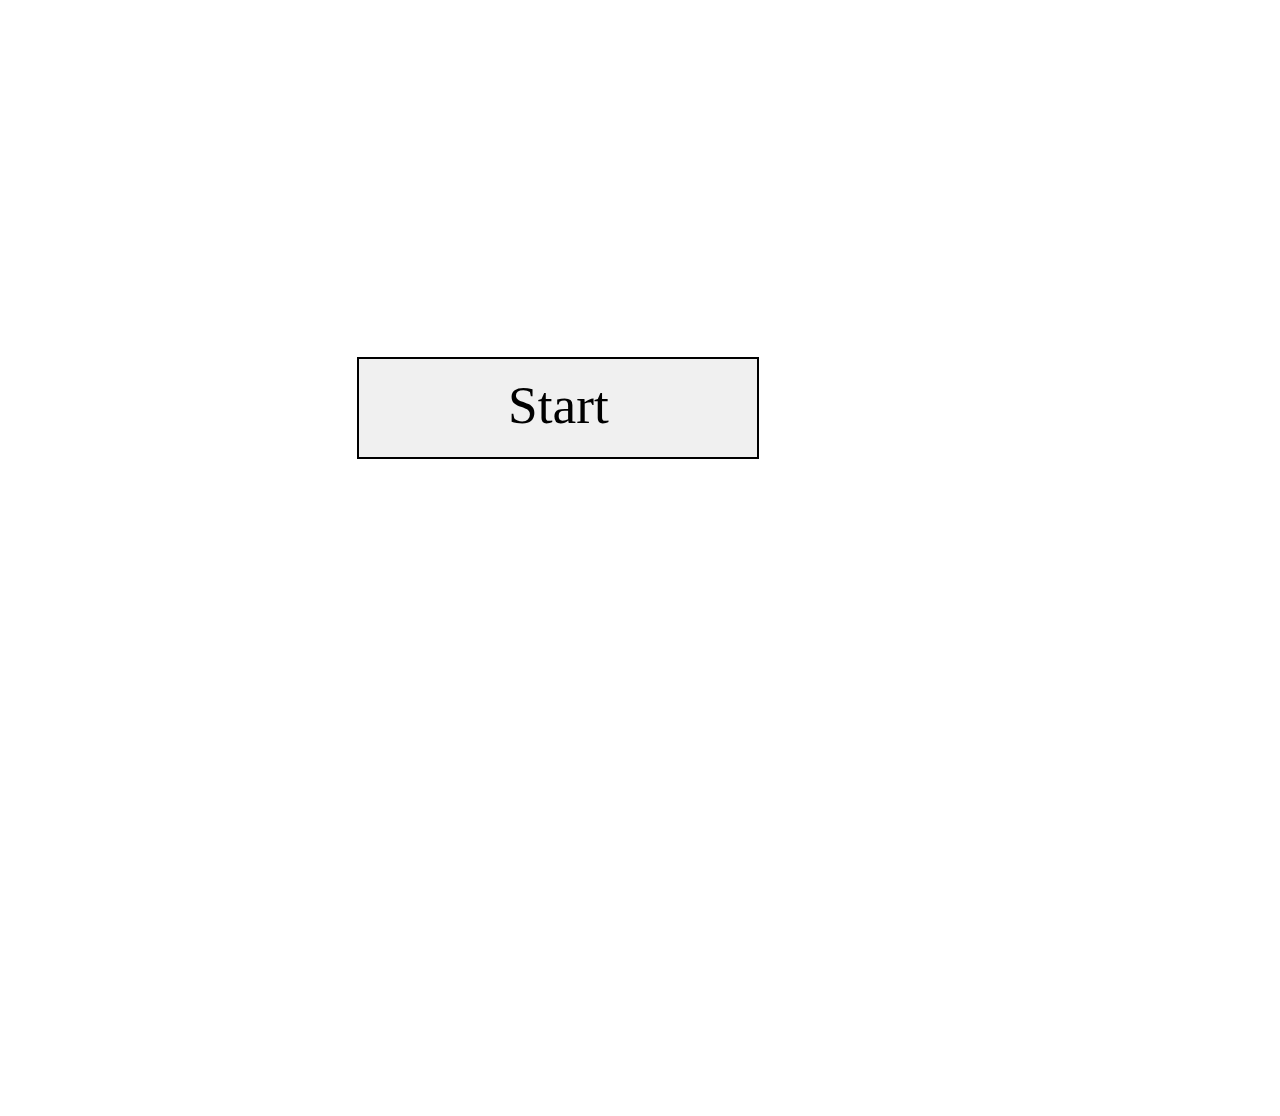
<file: AI Game/index.html>
<html> 
    <head>
        
    </head>
    <body>
        <canvas id="canvas" width="1200px" height="1100px"></canvas>
    </body>
    <script src="game.js" type="text/javascript"></script>
</html>
</file>
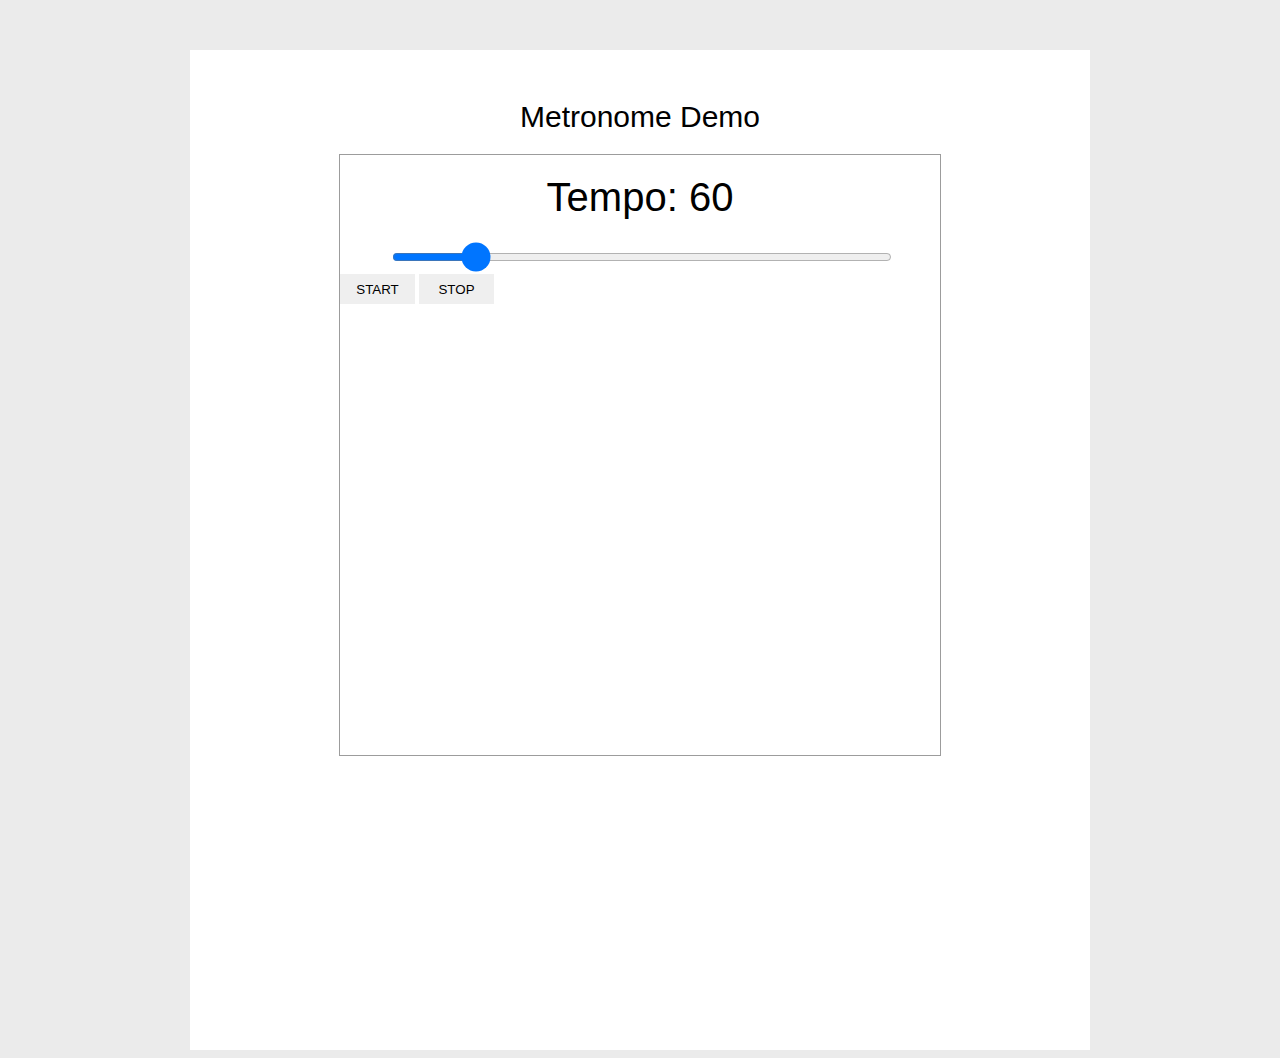
<file: Metronome/index.html>
<html>
<head> 
    <meta charset="utf-8">
    <title>Metronome</title>
    <style>
        button {border: none;width: 75px;height: 30px;cursor: pointer;color:black;}
        button:hover{background: #7FAFC2;}
        input[type=range]::-webkit-slider-thumb {
        -webkit-appearance: none;
        appearance: none;    
        padding: 15px;
        cursor: pointer;
    }
    </style>
</head>
<body style="background:rgb(235, 235, 235);">
    <div style="width:900px;height:1000px;background-color: rgb(255, 255, 255);margin:0 auto;display:block;">
        <div style="width:400px;font-size: 30px;margin: 0 auto;text-align: center;margin-top: 50px;padding-top: 50px;margin-bottom: 20px;font-family: poppins-semibold, poppins, sans-serif;">Metronome Demo </div>
        <div style="border: solid 1px rgb(58, 58, 58,0.5);width: 600px;height: 600px;margin:0px auto;">
            <div id="tempoDisplay" style="width:400px;margin:20px auto;text-align:center;font-size: 40px;font-family: poppins-semibold, poppins, sans-serif;">Tempo: 60</div>
            <div style="width: 500px;margin: 0 auto;">
                <input style="width: 500px;" id="slider" type="range" value="60" min="1" max="400" onchange="metronome.tempo=this.value" oninput="document.getElementById('tempoDisplay').textContent = 'Tempo: ' + this.value.toString()" />
            </div>
            <button onclick="metronome.start();">START</button>
            <button onclick="metronome.stop();">STOP</button>
        </div>
    </div>

</body>
<script>
class Metronome{
    constructor(tempo=60,ticks=1000){
        this.playing = false;
        this.tempo = tempo;
        this.audioCtx = null;
        this.tick = null;
        this.tickVolume = null;
        this.soundHz = 1000;
        this.scheduledTicks = ticks;
    }

    initAudio() {
        this.audioCtx = new (window.AudioContext || window.webkitAudioContext)();
        this.tick = this.audioCtx.createOscillator();
        this.tickVolume = this.audioCtx.createGain();
    
        this.tick.type = 'sine'; 
        this.tick.frequency.value = this.soundHz;
        this.tickVolume.gain.value = 0;
        
        this.tick.connect(this.tickVolume);
        this.tickVolume.connect(this.audioCtx.destination);
        this.tick.start(0);  
    }
      
    click(callbackFn) {
        const time = this.audioCtx.currentTime;
        this.clickAtTime(time);
        
        if (callbackFn) {
          callbackFn(time);
        }
    }
      
    clickAtTime(time) {
        this.tickVolume.gain.cancelScheduledValues(time);
        this.tickVolume.gain.setValueAtTime(0, time);
    
        
        this.tickVolume.gain.linearRampToValueAtTime(1, time + .001);
        this.tickVolume.gain.linearRampToValueAtTime(0, time + .001 + .01);
    }
      
    start(callbackFn) {
        if(this.playing === true){
            return;
        }
        this.playing = true;
        this.initAudio();
        const timeoutDuration = (60/this.tempo);
        let now = this.audioCtx.currentTime;

        for(let i = 0; i<this.scheduledTicks;i++){
            this.clickAtTime(now);
            const x = now;
            setTimeout(() => callbackFn,now*100);
            now+=timeoutDuration;
        }
    }
      
    stop(callbackFn) {
        this.tick.stop(this.audioCtx.currentTime);
        this.playing = false;
    }
    
}

var metronome = new Metronome();
</script>
</html>
</file>
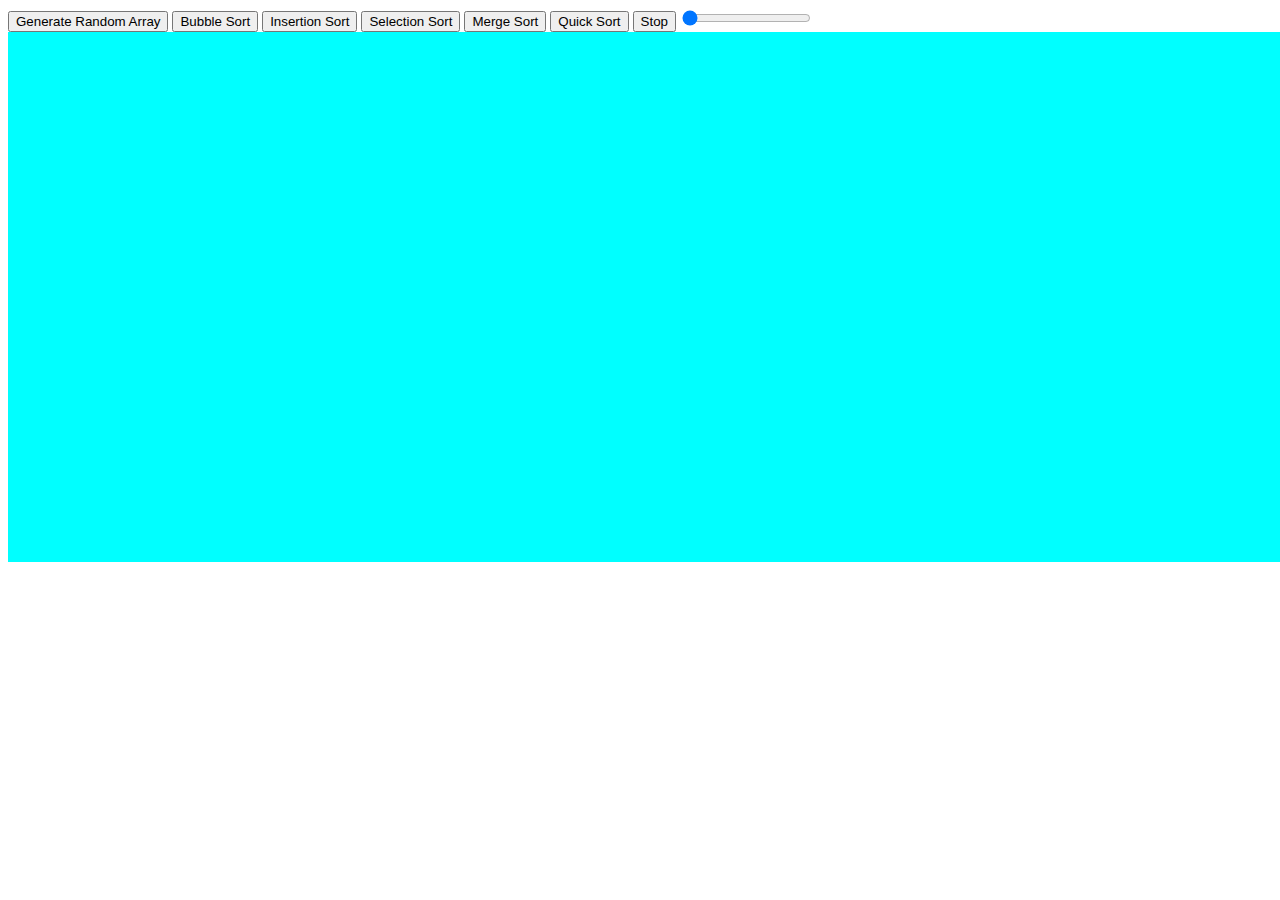
<file: Sorting_Visualizer/index.html>
<html>
    <head>
        <link rel="stylesheet" type="text/css" href="css/index.css">
        <script src="https://ajax.googleapis.com/ajax/libs/jquery/3.3.1/jquery.min.js"></script>
    </head>

    <body>
        <div>
            <button onclick="array.generateRandomArray(100,500);">Generate Random Array</button>
            <button onclick="sort.bubbleSort(array)">Bubble Sort</button>
            <button onclick="sort.insertionSort(array)">Insertion Sort</button>
            <button onclick="sort.selectionSort(array)">Selection Sort</button>
            <button onclick="sort.mergeSort(array)">Merge Sort</button>
            <button onclick="sort.quickSort(array)">Quick Sort</button>
            <button id="stop" onclick="sort.sortingStop();">Stop</button>
            <input type="range" oninput="delaySecond= this.value;" min="1" max="1000" value="1">
            
        </div>
        <canvas width="2000px" height="30px" id="info-vis"></canvas>
            <canvas width="2000px" height="500px" id="array-vis"></canvas>
    </body>
    <script src="paint.js"></script>
    <script src="infoCounter.js"></script>
    <script src="array.js"></script>
    <script src="index.js"></script>
    <script src="sort.js"></script>
    <script src="main.js"></script>
</html>
</file>
<file: Sorting_Visualizer/css/index.css>
#array-vis {
    background-color: aqua;
}

#info-vis {
    background-color: aqua;
}
</file>
